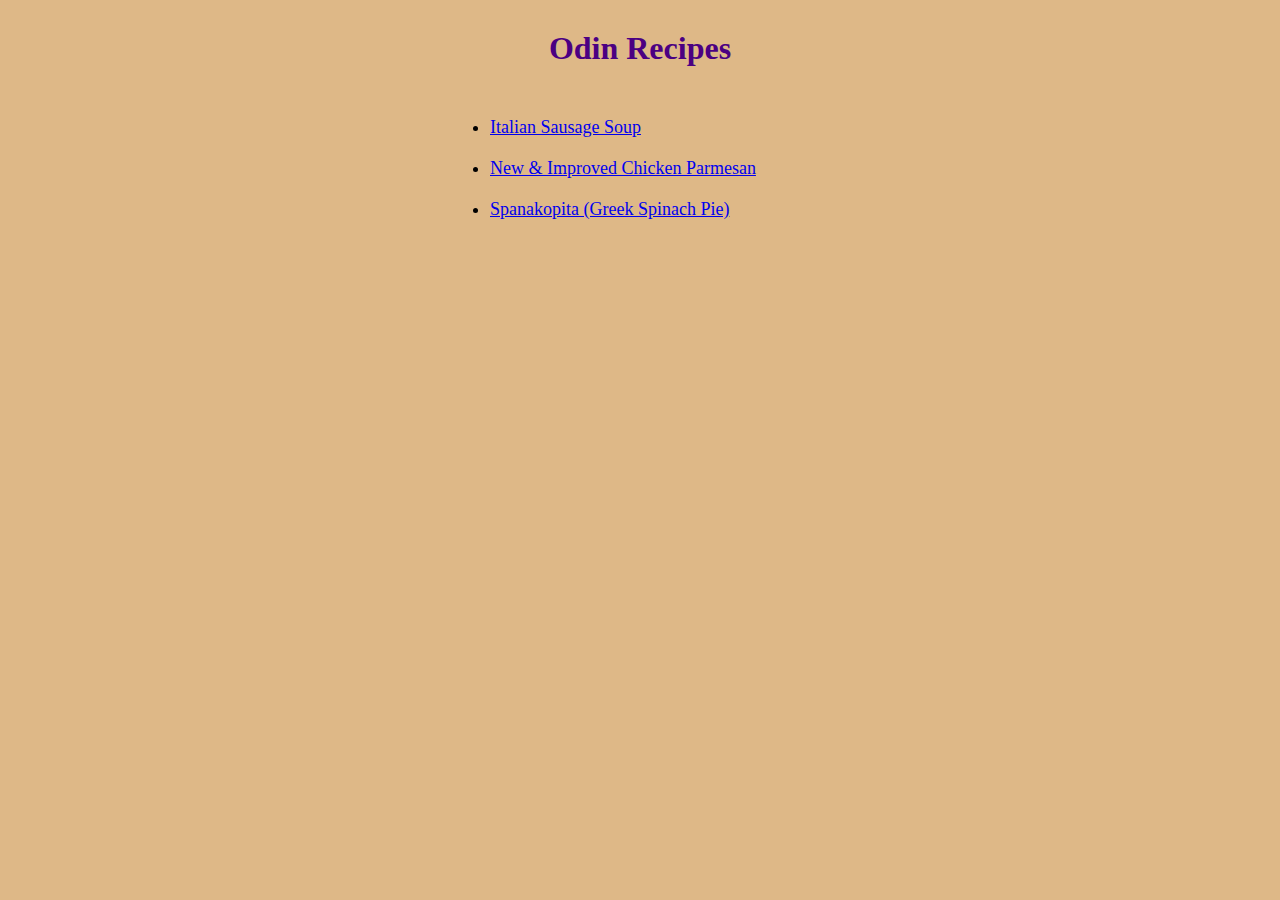
<file: index.html>
<!DOCTYPE html>
<html lang="en">
<head>
    <link rel="stylesheet" href="styles.css">
    <meta charset="UTF-8">
    <meta name="viewport" content="width=device-width, initial-scale=1.0">
    <title>First Project Ever</title>
</head>
<body>
    <h1>Odin Recipes</h1>
    <div class="ulist1">
        <ul>
            <li class="ulist1_elements"><a href="./recipes/sausage-soup.html">Italian Sausage Soup</a></li>
            <li class="ulist1_elements"><a href="./recipes/chicken-parmesan.html">New & Improved Chicken Parmesan</a></li>
            <li class="ulist1_elements"><a href="./recipes/spanakopita.html">Spanakopita (Greek Spinach Pie)</a></li>
        </ul>

    </div>
    
    
</body>
</html>
</file>
<file: styles.css>
body {
    background-color: burlywood;
    font-family: "Lucida Handwriting", Georgia, Garamond;
    margin: 30px 50px;
}

h1 {
    text-align: center;
    color: indigo;
}

h2, h3 {
    color: firebrick;
}

.center {
    display: block;
    margin: 0 auto;

}

a {
    display: block;
    
}

.ulist1 {
    margin: 50px 400px;
}

.ulist1_elements {
    margin-bottom: 20px;
    font-size: 18px;
}

.element_space, .space {
    margin-bottom: 10px;
}

.space_steps {
    margin-bottom: 15px;
}
</file>
